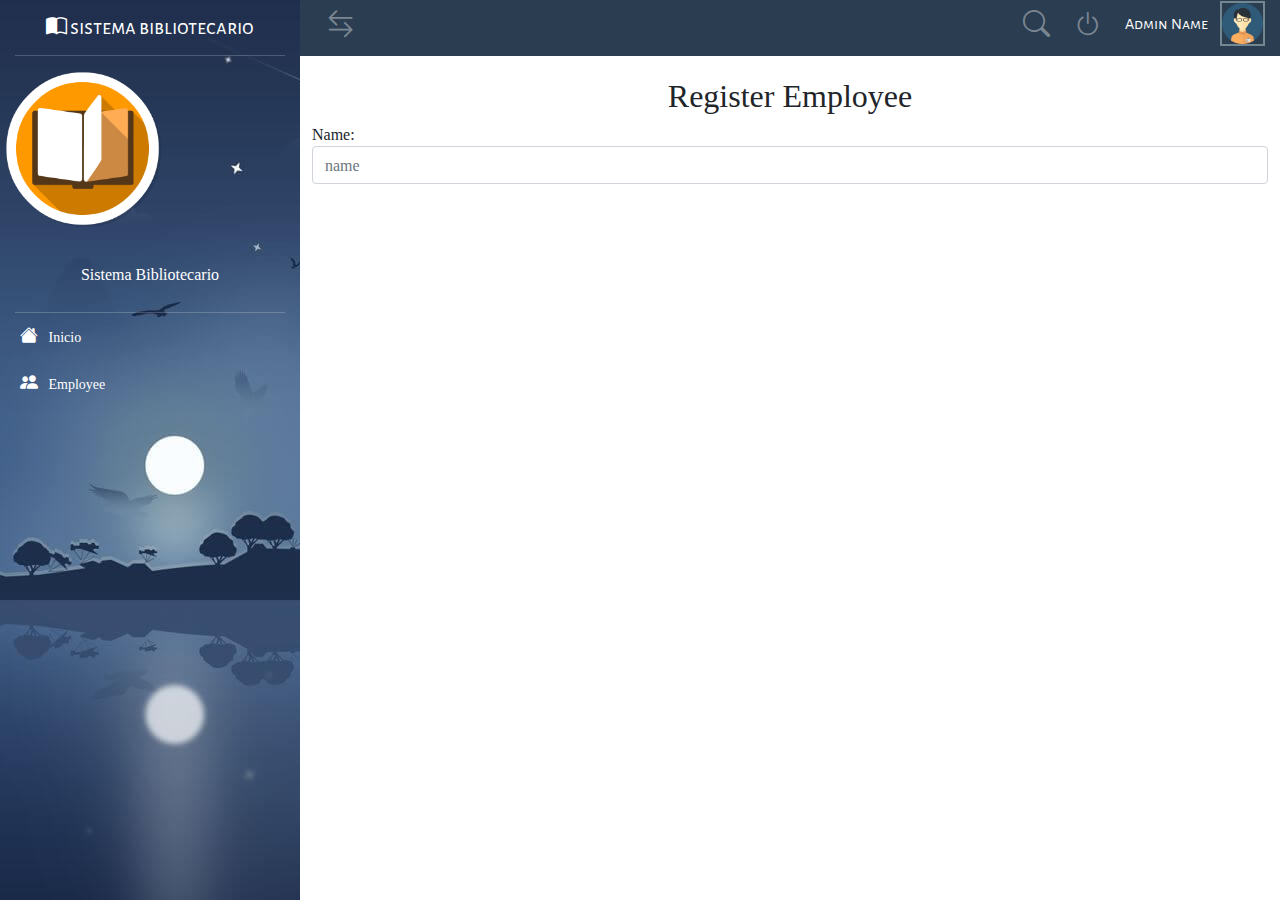
<file: resources/home.html>
<!DOCTYPE html>
<html lang="es">
<head>
    <meta charset="UTF-8">
    <meta http-equiv="X-UA-Compatible" content="IE=edge">
    <meta name="viewport" content="width=device-width, initial-scale=1.0">
    <title>Document</title>
    <link rel="stylesheet" href="css/bootstrap.min.css">
    <link rel="stylesheet" href="css/style.css">
    <link rel="stylesheet" href="https://cdn.jsdelivr.net/npm/bootstrap-icons@1.8.3/font/bootstrap-icons.css">
    <script src="js/bootstrap.min.js"></script>
</head>
<body>
    <div class="navbar-lateral full-reset">
        <div class="visible-xs font-movile-menu mobile-menu-button"></div>
        <div class="full-reset container-menu-movile nav-lateral-scroll">
            <div class="logo full-reset all-tittles">
                <i class="bi bi-book-half"></i> 
                sistema bibliotecario
            </div>
            <div class="nav-lateral-divider full-reset"></div>
            <div class="full-reset" style="padding: 10px 0; color:#fff;">
                <figure>
                    <img src="img/logo.png" alt="Biblioteca" class="img-responsive center-box" style="width:55%;">
                </figure>
                <p class="text-center" style="padding-top: 15px;">Sistema Bibliotecario</p>
            </div>
            <div class="nav-lateral-divider full-reset"></div>
            <!-- menu -->
            <div class="full-reset nav-lateral-list-menu">
                <ul class="list-unstyled">
                    <li><a href="home.html"><i class="bi bi-house-fill"></i>&nbsp;&nbsp; Inicio</a></li>
                    <li><a href="#"><i class="bi bi-people-fill"></i>&nbsp;&nbsp; Employee</a></li>
                </ul>
            </div>
        </div>
    </div>
    <div class="content-page-container full-reset custom-scroll-containers">
        <nav class="navbar-user-top full-reset">
            <ul class="list-unstyled full-reset">
                <figure>
                   <img src="img/user01.png" alt="user-picture" class="img-responsive img-circle center-box">
                </figure>
                <li style="color:#fff; cursor:default;">
                    <span class="all-tittles">Admin Name</span>
                </li>
                <li  class="tooltips-general exit-system-button" data-href="index.html" data-placement="bottom" title="Salir del sistema">
                    <i class="bi bi-power"></i>
                </li>
                <li  class="tooltips-general search-book-button" data-href="searchbook.html" data-placement="bottom" title="Buscar libro">
                    <i class="bi bi-search"></i>
                </li>
                <li class="mobile-menu-button visible-xs" style="float: left !important;">
                    <i class="bi bi-arrow-left-right"></i>
                </li>
            </ul>
        </nav>
        <!-- contenido -->
        <div class="container">
            <h2 class="text-center">Register Employee</h2>
            <section>
                <form action="">
                    <label for="">Name:</label>
                    <input type="text" class="form-control" placeholder="name">
                </form>
            </section>
        </div>
    </div>
</body>
<script src="js/bootstrap.min.js"></script>
</html>
</file>
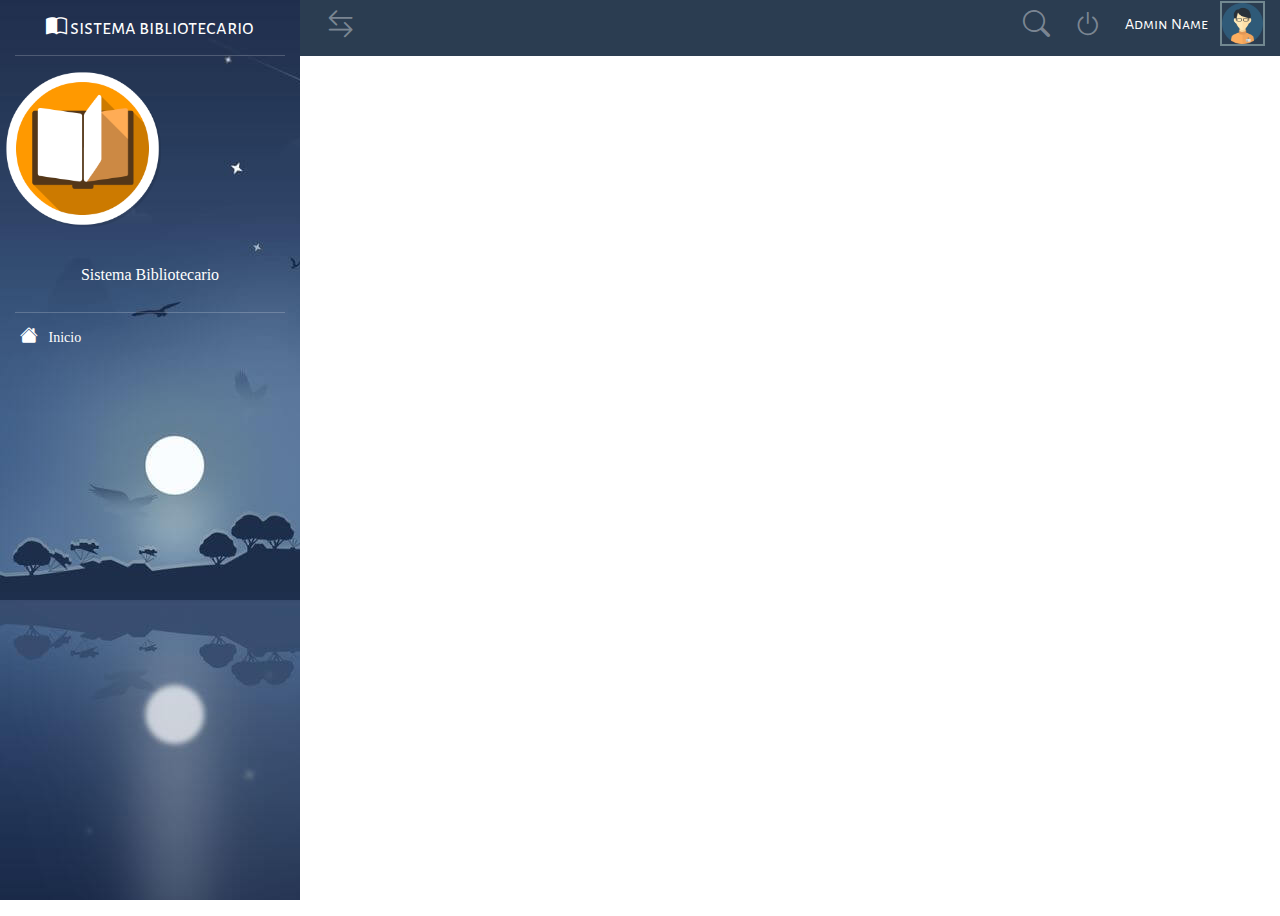
<file: resources/side.html>
<!DOCTYPE html>
<html lang="es">
<head>
    <meta charset="UTF-8">
    <meta http-equiv="X-UA-Compatible" content="IE=edge">
    <meta name="viewport" content="width=device-width, initial-scale=1.0">
    <title>Document</title>
    <link rel="stylesheet" href="css/bootstrap.min.css">
    <link rel="stylesheet" href="css/style.css">
    <link rel="stylesheet" href="https://cdn.jsdelivr.net/npm/bootstrap-icons@1.8.3/font/bootstrap-icons.css">
    <script src="js/bootstrap.min.js"></script>
</head>
<body>
    <div class="navbar-lateral full-reset">
        <div class="visible-xs font-movile-menu mobile-menu-button"></div>
        <div class="full-reset container-menu-movile nav-lateral-scroll">
            <div class="logo full-reset all-tittles">
                <i class="bi bi-book-half"></i> 
                sistema bibliotecario
            </div>
            <div class="nav-lateral-divider full-reset"></div>
            <div class="full-reset" style="padding: 10px 0; color:#fff;">
                <figure>
                    <img src="img/logo.png" alt="Biblioteca" class="img-responsive center-box" style="width:55%;">
                </figure>
                <p class="text-center" style="padding-top: 15px;">Sistema Bibliotecario</p>
            </div>
            <div class="nav-lateral-divider full-reset"></div>
            <!-- menu -->
            <div class="full-reset nav-lateral-list-menu">
                <ul class="list-unstyled">
                    <li><a href="home.html"><i class="bi bi-house-fill"></i>&nbsp;&nbsp; Inicio</a></li>
                </ul>
            </div>
        </div>
    </div>
    <div class="content-page-container full-reset custom-scroll-containers">
        <nav class="navbar-user-top full-reset">
            <ul class="list-unstyled full-reset">
                <figure>
                   <img src="img/user01.png" alt="user-picture" class="img-responsive img-circle center-box">
                </figure>
                <li style="color:#fff; cursor:default;">
                    <span class="all-tittles">Admin Name</span>
                </li>
                <li  class="tooltips-general exit-system-button" data-href="index.html" data-placement="bottom" title="Salir del sistema">
                    <i class="bi bi-power"></i>
                </li>
                <li  class="tooltips-general search-book-button" data-href="searchbook.html" data-placement="bottom" title="Buscar libro">
                    <i class="bi bi-search"></i>
                </li>
                <li class="mobile-menu-button visible-xs" style="float: left !important;">
                    <i class="bi bi-arrow-left-right"></i>
                </li>
            </ul>
        </nav>
    </div>
</body>
<script src="js/bootstrap.min.js"></script>
</html>
</file>
<file: resources/css/style.css>
@font-face{
    font-family: "Titulos";
    src: url("../fonts/AlegreyaSansSC-Regular.ttf"), url("../fonts/AlegreyaSansSC-Regular.eot"), url("../fonts/AlegreyaSansSC-Regular.woff"), url("../fonts/AlegreyaSansSC-Regular.woff2"), url("../fonts/AlegreyaSansSC-Regular.svg");
}
@font-face{
    font-family: "Parrafos";
    src: url("../fonts/Material-Design-Iconic-Font.ttf"), url("../fonts/Material-Design-Iconic-Font.eot"), url("../fonts/Material-Design-Iconic-Font.woff"), url("../fonts/Material-Design-Iconic-Font.woff2"), url("../fonts/Material-Design-Iconic-Font.svg");
}
:root{
    --first-color: #33414E;
    --second-color: #2B3D51;
    --option-nav: rgba(204,122,0,.5);
    --option-infoBar: #FFD559;
}

html, body {
    height: 100%;
    margin: 0;
    padding: 0;
    width: 100%;
    font-size: 16px;
    font-family: "Parrafos" !important;
    background-color: #fff;
}
.media-hover{padding: 7px; border-radius: 4px;}
.media-hover:hover{ background-color: #F5F5F5; }
.all-tittles{ font-family: "Titulos" !important; }
.center-box{ margin: 0 auto; }
.full-reset{
    margin: 0;
    padding: 0;
    width: 100%;
}
/*********==========Navs*/
.navbar-user-top{
    background-color: var(--second-color);
    height: 60px;
    position: relative;
    top: -20px;
    left: 0;
    z-index: 7;
}
.navbar-user-top > ul{
    height: 55px;
    padding: 0 15px;
    margin: 0;
}
.navbar-user-top > ul > li{
    display: inline-block;
    float: right;
    color: rgba(255,255,255,.4);
    height: 55px;
    margin: 0 12px;
    text-align: center;
    cursor: pointer;
    line-height: 55px;
}
.navbar-user-top > ul > li:hover{
    color: var(--option-infoBar);
}
.navbar-user-top > ul > li:hover span.badge{
    background-color: #E34724;
}
.navbar-user-top > ul > li > i{
    font-size: 27px;
    line-height: 55px;
}
.navbar-user-top > ul > figure > img{
    width: 45px;
    float: right;
    height: 45px;
    border: 2px solid #728890;
    margin-top: 5px;
}


.navbar-lateral{
    width: 300px;
    background-image: url('../img/nav-lateral.jpg');
    height: 100%;
    position: absolute;
    top: 0;
    left: 0;
    z-index: 2;
}
.nav-lateral-divider{
    border-top: 1px solid rgba(255,255,255,.2);
    width: 90%;
    margin: 0 auto;
}
.logo{
    height: 55px;
    line-height: 55px;
    color: #fff;
    text-align: center;
    font-size: 21px;
    overflow: hidden;
}
.content-page-container{
    height: 100%;
    position: relative;
    z-index: 1;
    width: 100%;
    background-color: #fff;
    padding-left: 300px;
    box-sizing: border-box;
}
.nav-lateral-list-menu  ul  li{
    margin: 0;
    padding: 0;
    display: block;
}
.nav-lateral-list-menu ul li a,
.nav-lateral-list-menu ul li div{
    width: 100%;
    min-height: 45px;
    line-height: 45px;
    display: block;
    padding: 0;
    padding-left: 20px;
    font-size: 14px;
    text-decoration: none;
    color: #fff;
    transition: .3s all ease-in-out;
}
.nav-lateral-list-menu i{
    font-size: 18px;
    line-height: 45px;
}
.nav-lateral-list-menu > ul > li > a:hover{
    background-color: var(--option-nav);
}
.nav-lateral-list-menu ul li a:active,
.nav-lateral-list-menu ul li a:focus{
    outline: none;
}
.nav-lateral-list-menu ul li ul{
    display: none;
    background-color: rgba(255,255,255,.09);
}
.nav-lateral-list-menu ul li div{
    cursor: pointer;
}
.nav-lateral-list-menu ul li ul li a{
    padding-left: 20px;
    border-left: 5px solid transparent;
    transition: .3s all ease-in-out;
}
.nav-lateral-list-menu ul li ul li a:hover{
    border-left: 5px solid var(--option-infoBar);
}
</file>
